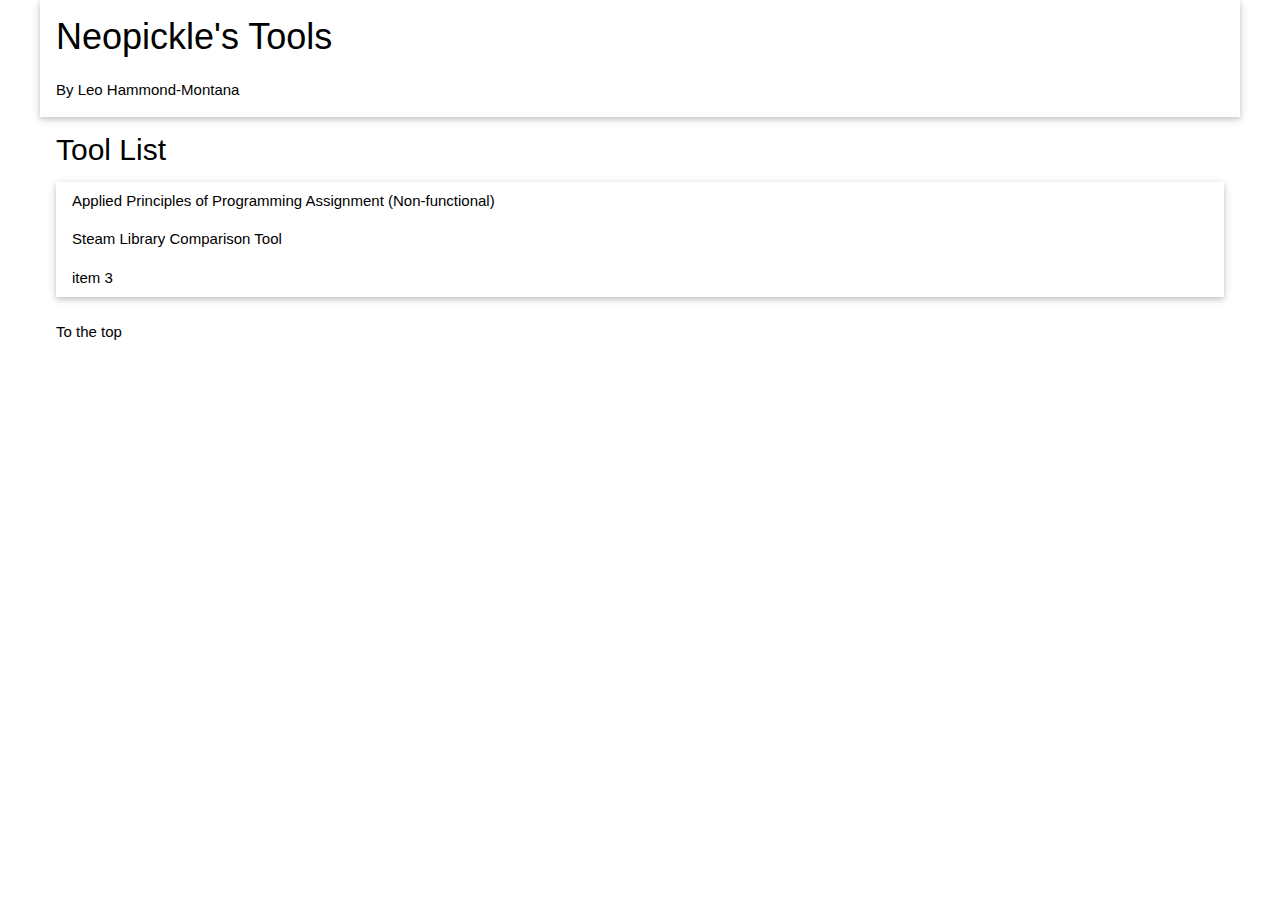
<file: index.html>
<!DOCTYPE html>
<html>
<meta name="viewport" content="width=device-width,initial-scale=1.3">
<head>
	<title>Neopickle's Tools</title>
	<link rel="stylesheet" href="https://www.w3schools.com/w3css/4/w3.css">
	<link rel="stylesheet" href="https://www.w3schools.com/lib/w3-theme-black.css">
	<link rel="stylesheet" href="Static/Layout.css">
</head>

<body style="max-width:1200px;margin:auto">
    <!-- Title -->
	<div id="home" class="w3-container w3-card w3-theme-l2"><h1>Neopickle's Tools</h1><p>By Leo Hammond-Montana</p></div>
    
    <!-- Tools Entries Section -->
  <div id="toolList" class="w3-container w3-theme-l5">
    <h2>Tool List</h2>
    <div>
        <ol id="toolEntries" class="w3-ul w3-card w3-hoverable w3-theme-l5 w3-ripple">
            <a href="AppliedPP/AppliedPP.html" class="no-decoration"><li>Applied Principles of Programming Assignment (Non-functional)</li></a>
            <a href="SteamFriends/SteamFreinds.html" class="no-decoration"><li>Steam Library Comparison Tool</li></a>
            <li>item 3</li>
        </ol>
    </div>
    <p></p>
  </div><!-- END Tools Entries Section -->



    <!-- Footer  w3-bar w3-cell-row -->
    <footer class="w3-theme-d1">
        <a href="#home" id="foot" class="w3-button w3-mobile w3-ripple center">To the top</a>
    </footer>
</body>
</html>
</file>
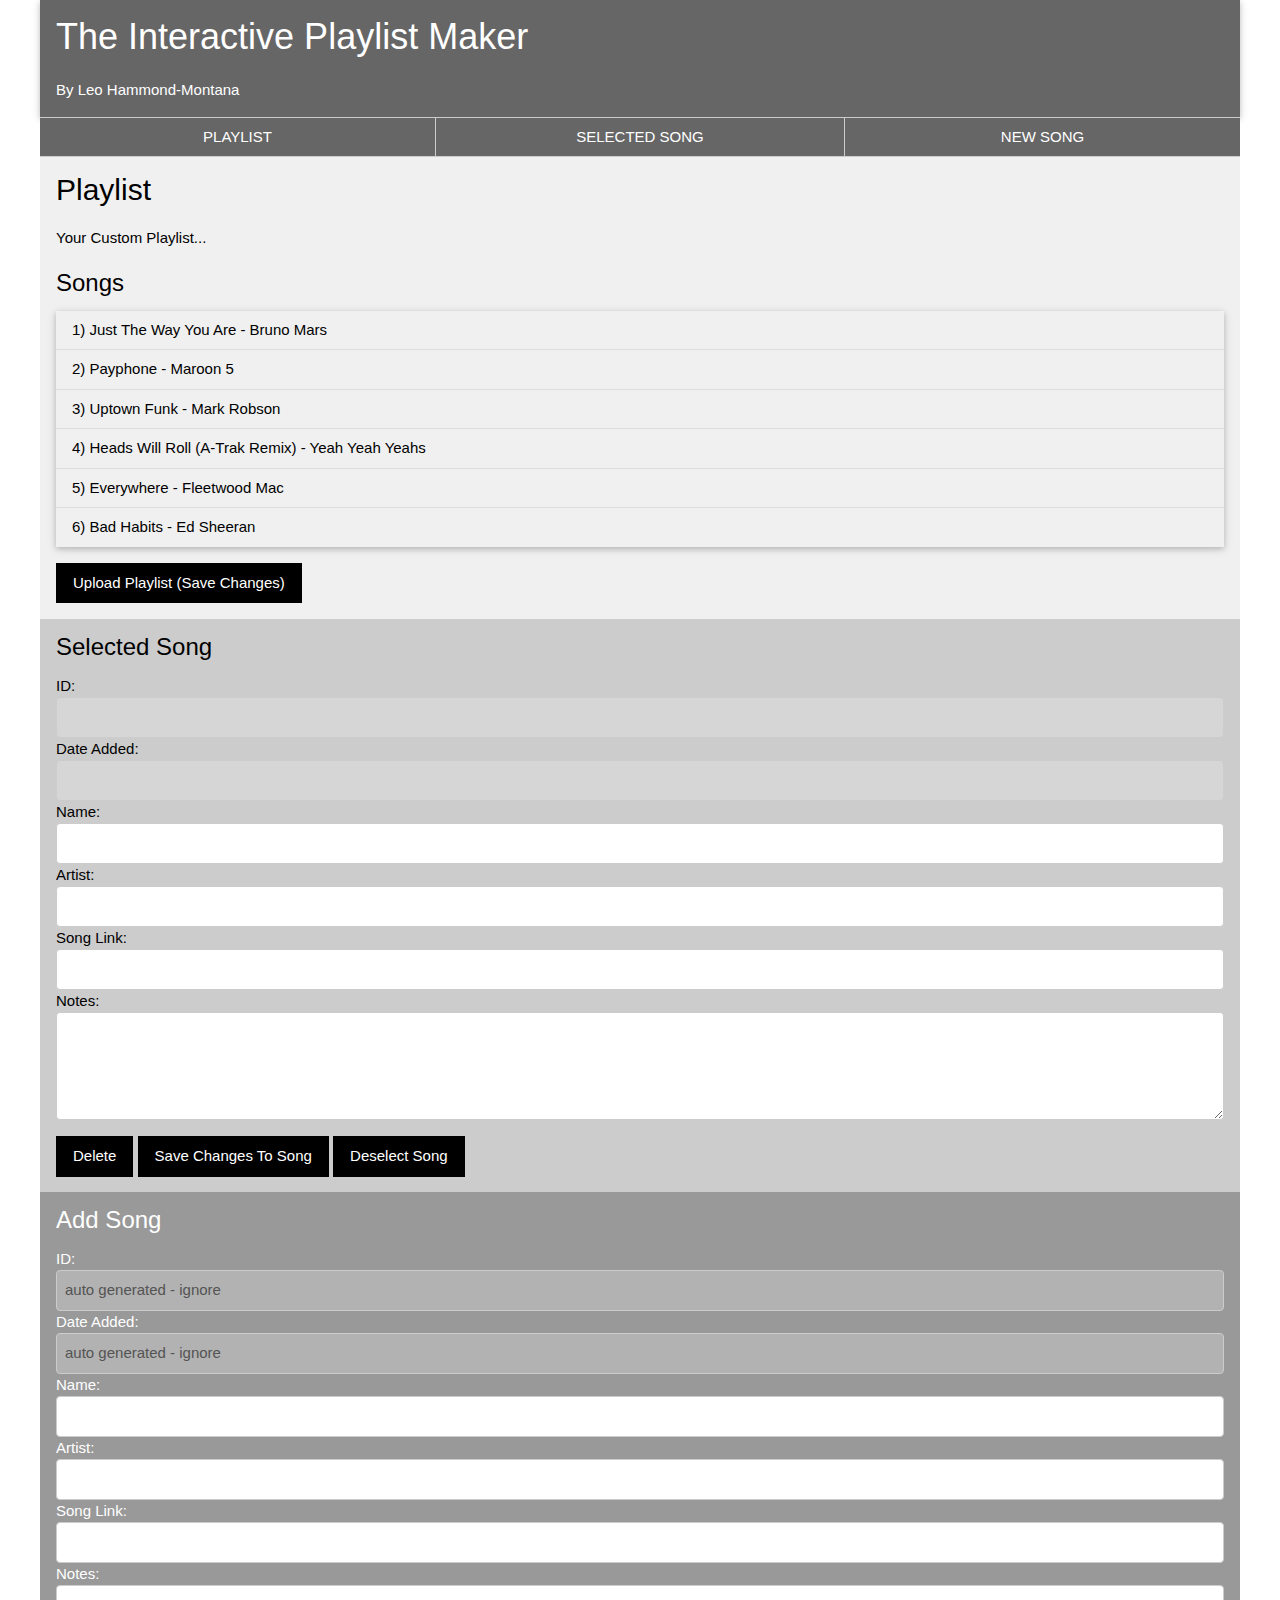
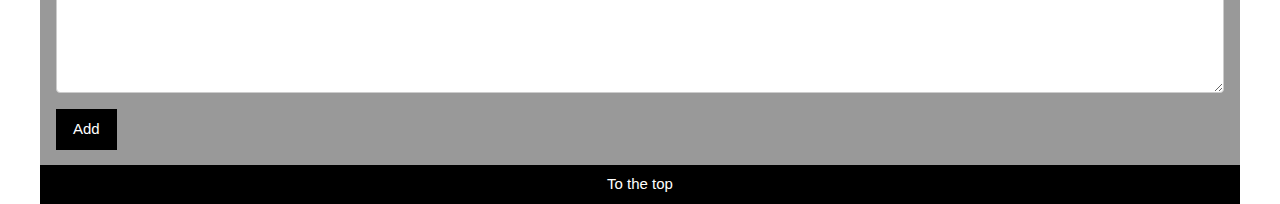
<file: AppliedPP/AppliedPP.html>
<!DOCTYPE html>
<html>
<meta name="viewport" content="width=device-width,initial-scale=1.3">
<head>
	<title>Playlist Maker</title>
	<link rel="stylesheet" href="static/w3.css">
	<link rel="stylesheet" href="static/w3-theme-black.css">
	<link rel="stylesheet" href="static/Layout.css">
</head>

<body style="max-width:1200px;margin:auto">
	<!-- Title -->
	<div id="home" class="w3-container w3-card w3-theme-l2"><h1>The Interactive Playlist Maker</h1><p>By Leo Hammond-Montana</p></div>
	<!-- Navbar -->
	<div id = "navbar" class="w3-bar w3-theme-l2 w3-cell-row sticky w3-mobile">
		<a href="#playlist" class="w3-button w3-ripple leftRight w3-border-top border-bottom border-right w3-mobile">PLAYLIST</a>
		<a href="#selectedSong" class="w3-button w3-ripple mid w3-border-top border-bottom w3-mobile">SELECTED SONG</a>
		<a href="#addSong" class="w3-button w3-ripple leftRight w3-border-top w3-border-bottom border-left w3-mobile">NEW SONG</a>
	</div><!-- END Navbar -->
  
  <!-- Playlist Section -->
  
  <!-- Playlist Entries Section -->
  <div id="playlist" class="w3-container w3-theme-l5">
    <h2>Playlist</h2>
    <p>Your Custom Playlist...</p>
    <div>
      <div>
        <h3>Songs</h3>
          <ol id="songEntries" class="w3-ul w3-card w3-hoverable w3-theme-l5">
            <li>item 1</li>
            <li>item 2</li>
          </ol>
      </div>
      <div>
          <button id="btnUploadPlaylist" class="w3-button w3-theme-d5 w3-margin-top w3-ripple w3-border w3-border-black">Upload Playlist (Save Changes)</button>
      </div>
    </div>
    <p></p>
  </div><!-- END Playlist Entries Section -->
    
  <!-- Song Selected Section -->
  <div id="selectedsong" class="w3-container w3-theme-l4">
    <h3>Selected Song</h3>
    <div>
      <div><label for="idSelected">ID: </label><input type="text" id="idSelected" class="w3-input w3-border w3-round" disabled></div>
      <div><label for="dateAddedSelected">Date Added: </label><input type="text" id="dateAddedSelected" class="w3-input w3-border w3-round" disabled></div>
      <div><label for="nameSelected">Name: </label><input type="text" id="nameSelected" class="w3-input w3-border w3-round"></div>
      <div><label for="artistSelected">Artist: </label><input type="text" id="artistSelected" class="w3-input w3-border w3-round"></div>
      <div><label for="URLSelected">Song Link: </label><input type="text" id="URLSelected" class="w3-input w3-border w3-round"></div>
      <div><label for="noteSelected">Notes: </label><textarea id="noteSelected" name="noteSelected" rows="4" cols="50" class="w3-input w3-border w3-round"></textarea></div>
    </div>
    <div>
      <div>
        <button id="btnDeleteSong" class="w3-button w3-theme-d5 w3-margin-top w3-ripple w3-border w3-border-black">Delete</button>
        <button id="btnEditSong" class="w3-button w3-theme-d5 w3-margin-top w3-ripple w3-border w3-border-black">Save Changes To Song</button>
        <button id="btnDeselectSong" class="w3-button w3-theme-d5 w3-margin-top w3-ripple w3-border w3-border-black">Deselect Song</button>
      </div>
    </div>
    <p></p>
  </div><!-- END Song Selected Section -->
  
  <!-- Add Song Section -->
  <div id="addSong" class="w3-container w3-theme-l3">
    <h3>Add Song</h3>
    <div>
      <div><label for="idAdd">ID:</label><input type="text" id="idAdd" class="w3-input w3-border w3-round" value="auto generated - ignore" disabled required></div>
      <div><label for="dateAdd">Date Added: </label><input type="text" id="dateAdd" class="w3-input w3-border w3-round" value="auto generated - ignore" disabled required></div>
      <div><label for="nameAdd">Name: </label><input type="text" id="nameAdd" class="w3-input w3-border w3-round" required></div>
      <div><label for="artistAdd">Artist: </label><input type="text" id="artistAdd" class="w3-input w3-border w3-round" required></div>
      <div><label for="URLAdd">Song Link: </label><input type="text" id="URLAdd" class="w3-input w3-border w3-round"></div>
      <div><label for="txtAdd">Notes: </label><textarea id="txtAdd" name="txtAdd" rows="4" cols="50" class="w3-input w3-border w3-round" required></textarea></div>
    </div>
    <div>
      <button id="btnAddSong" class="w3-button w3-theme-d5 w3-margin-top w3-ripple w3-border w3-border-black">Add</button>
    </div>
    <p></p>
  </div><!-- END Add Song Section -->
  
  <!-- Footer  w3-bar w3-cell-row -->
  <footer class="w3-theme-d1">
    <a href="#home" id="foot" class="w3-button w3-mobile w3-ripple center">To the top</a>
  </footer>
  
  <script src="static/scripts/app.js"></script>
</body>
</html>
</file>
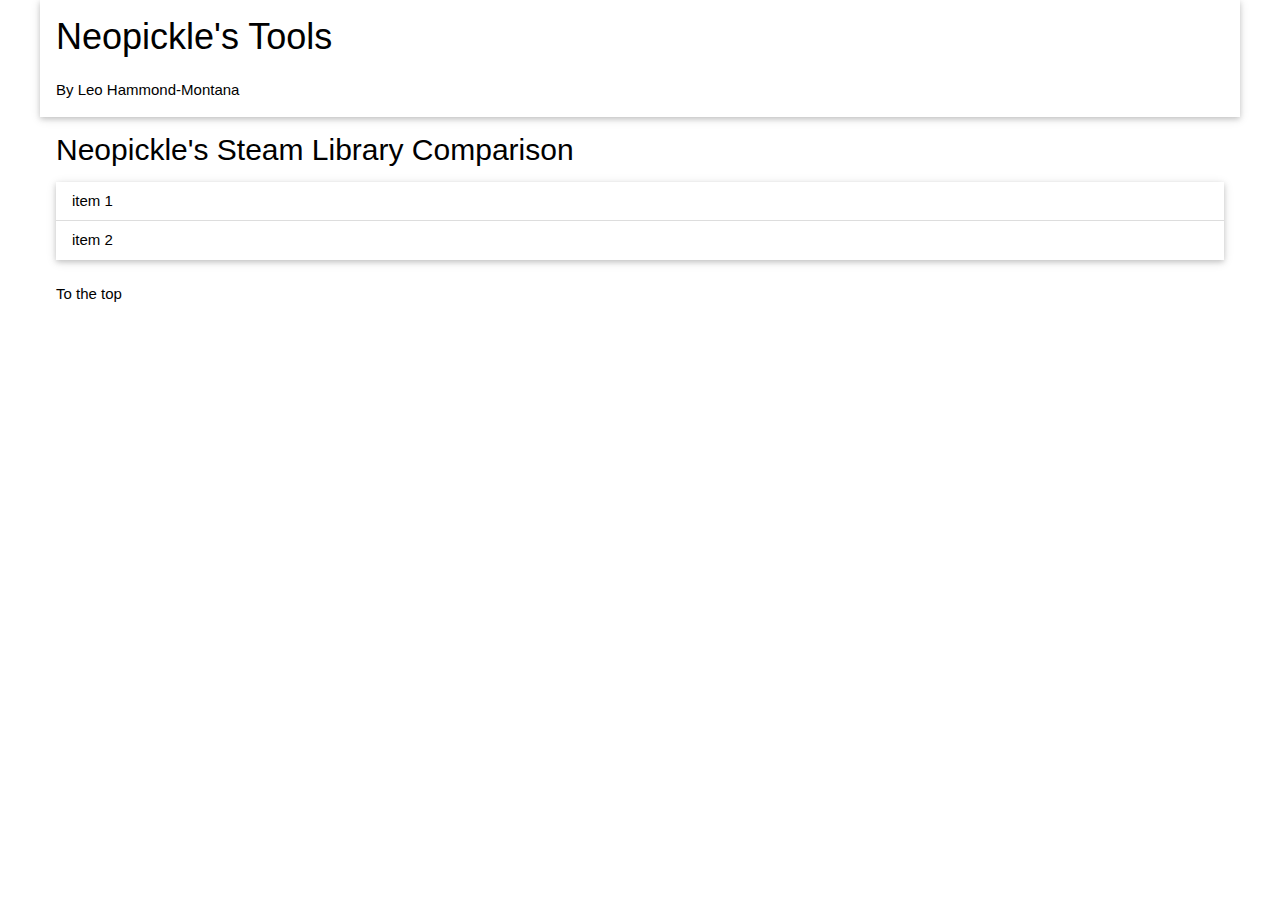
<file: SteamFriends/SteamFreinds.html>
<!DOCTYPE html>
<html>
<meta name="viewport" content="width=device-width,initial-scale=1.3">
<head>
	<title>Neopickle's Steam Library Comparison</title>
	<link rel="stylesheet" href="https://www.w3schools.com/w3css/4/w3.css">
	<link rel="stylesheet" href="https://www.w3schools.com/lib/w3-theme-black.css">
	<link rel="stylesheet" href="../Static/Layout.css">
</head>

<body style="max-width:1200px;margin:auto">
    <!-- Title -->
	<a href="../Index.html" class="no-decoration"><div id="home" class="w3-container w3-card w3-theme-l2"><h1>Neopickle's Tools</h1><p>By Leo Hammond-Montana</p></div></a>
    
    <!-- Tools Entries Section -->
    <div id="toolList" class="w3-container w3-theme-l5">
        <h2>Neopickle's Steam Library Comparison</h2>
        <div>
            <ol id="toolEntries" class="w3-ul w3-card w3-hoverable w3-theme-l5">
                <li>item 1</li>
                <li>item 2</li>
            </ol>
        </div>
        <p></p>
    </div><!-- END Tools Entries Section -->



    <!-- Footer  w3-bar w3-cell-row -->
    <footer class="w3-theme-d1">
        <a href="#home" id="foot" class="w3-button w3-mobile w3-ripple center">To the top</a>
    </footer>
</body>
</html>
</file>
<file: Static/Layout.css>
.no-decoration {
    text-decoration: none;
  }
</file>
<file: AppliedPP/static/w3-theme-black.css>
.w3-theme-l5 {color:#000 !important; background-color:#f0f0f0 !important}
.w3-theme-l4 {color:#000 !important; background-color:#cccccc !important}
.w3-theme-l3 {color:#fff !important; background-color:#999999 !important}
.w3-theme-l2 {color:#fff !important; background-color:#666666 !important}
.w3-theme-l1 {color:#fff !important; background-color:#333333 !important}
.w3-theme-d1 {color:#fff !important; background-color:#000000 !important}
.w3-theme-d2 {color:#fff !important; background-color:#000000 !important}
.w3-theme-d3 {color:#fff !important; background-color:#000000 !important}
.w3-theme-d4 {color:#fff !important; background-color:#000000 !important}
.w3-theme-d5 {color:#fff !important; background-color:#000000 !important}

.w3-theme-light {color:#000 !important; background-color:#f0f0f0 !important}
.w3-theme-dark {color:#fff !important; background-color:#000000 !important}
.w3-theme-action {color:#fff !important; background-color:#000000 !important}

.w3-theme {color:#fff !important; background-color:#000000 !important}
.w3-text-theme {color:#000000 !important}
.w3-border-theme {border-color:#000000 !important}

.w3-hover-theme:hover {color:#fff !important; background-color:#000000 !important}
.w3-hover-text-theme:hover {color:#000000 !important}
.w3-hover-border-theme:hover {border-color:#000000 !important}
</file>
<file: AppliedPP/static/Layout.css>
.sticky {
  position: -webkit-sticky; /* Safari and other incompatible browsers */
  position: sticky;
  top: 0;
  text-align: center;
}

#navbar a.leftRight {
  text-align: center;
  margin: auto;
  width: 33%;
}
#navbar a.mid {
  text-align: center;
  margin: auto;
  width: 34%;
}

#foot.center {
  text-align: center;
  width: 100%;
}

@media screen and (min-width: 600px) {
  /* Addapt the Navigation bar for mobile devices */
  .border-left{
    border-left:1px solid #ccc!important
  }
  .border-right{
    border-right:1px solid #ccc!important
  }
  .border-bottom{
    border-bottom:1px solid #ccc!important
  }
}
</file>
